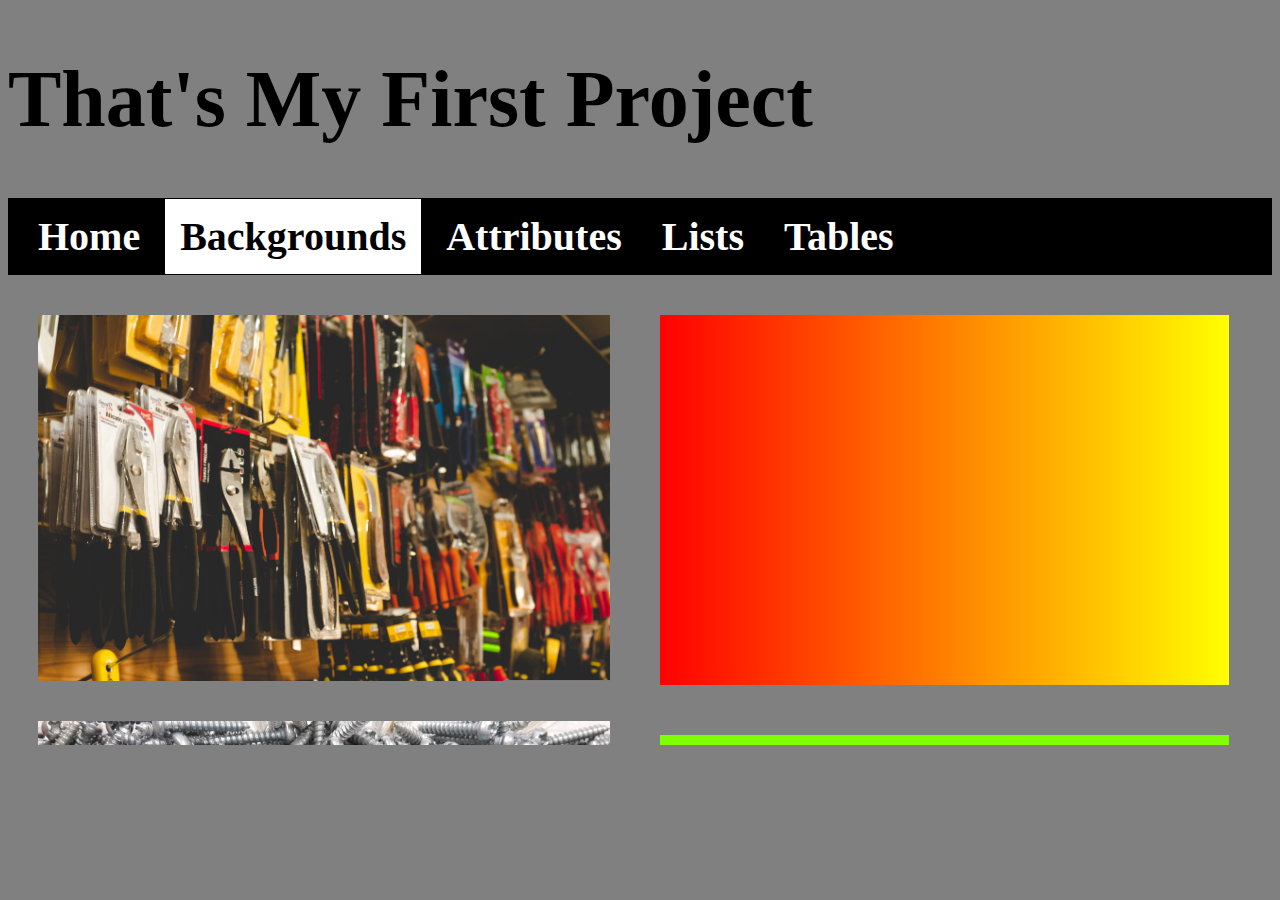
<file: background.html>
<!DOCTYPE html>
<html lang="en">

<head>
    <meta charset="UTF-8">
    <meta name="viewport" content="width=device-width, initial-scale=1.0">
    <title>Sass</title>
    <link rel="stylesheet" href="style.css">
</head>

<body>
    <h1>That's My First Project</h1>
    <nav>
        <ul>
            <li><a href="/index.html">Home</a></li>
            <li><a class="active" href="/background.html">Backgrounds</a></li>
            <li><a href="/attributes.html">Attributes</a></li>
            <li><a href="/lists.html">Lists</a></li>
            <li><a href="tables.html">Tables</a></li>
        </ul>
    </nav>

    <div class="bg-main-area">

        <div class="content">
            <img src="images/tools-4088531.jpg" alt="">
            <img src="images/screws-1052508.jpg" alt="">
            <img src="images/tr-n-toan-RdV3_mu0EQU-unsplash (1) (1).jpg" alt="">
        </div>
        <div class="content">
            <div class="bg-color-1"></div>
            <div class="bg-color-2"></div>
            <div class="bg-color-3"></div>
        </div>

    </div>

</body>

</html>
</file>
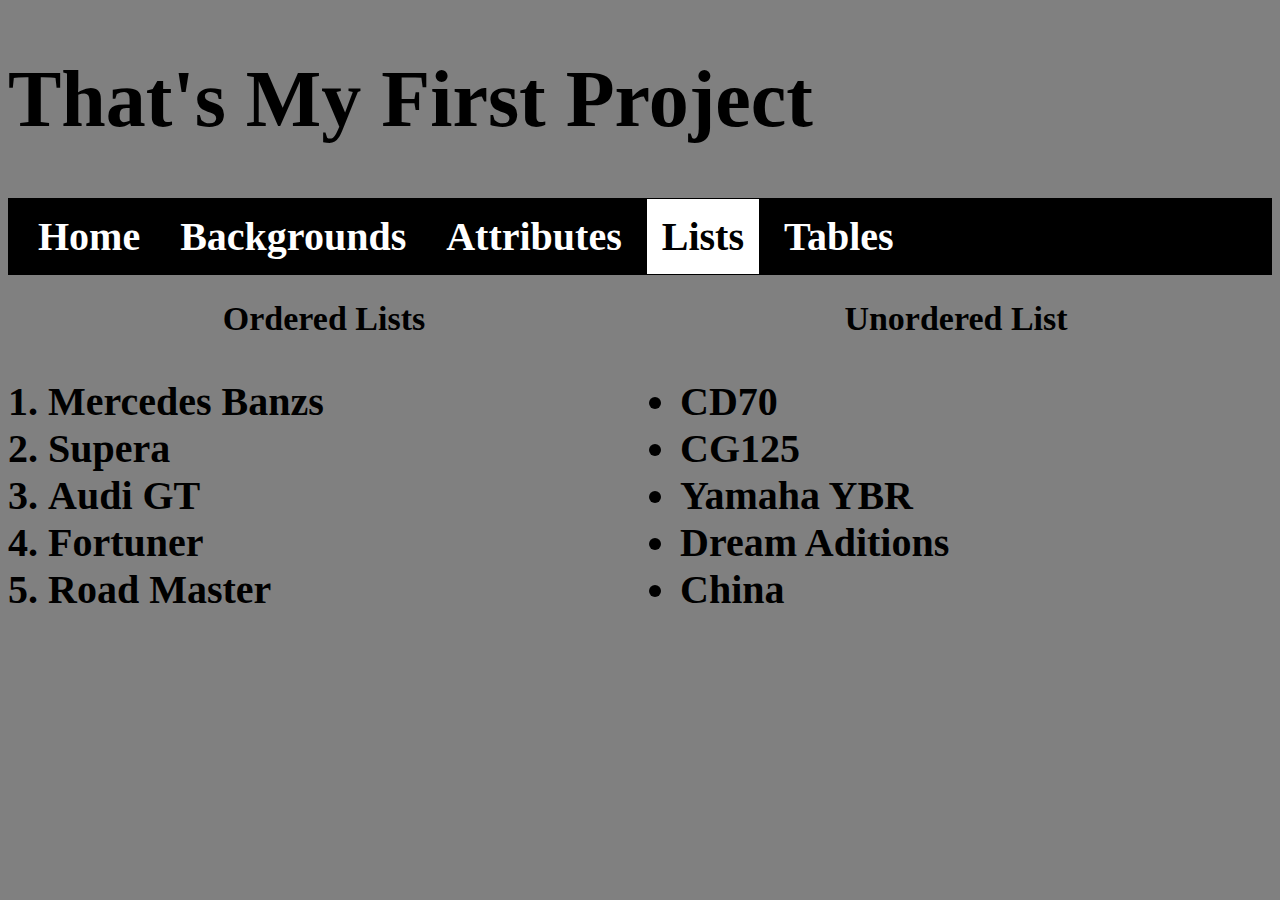
<file: lists.html>
<!DOCTYPE html>
<html lang="en">

<head>
    <meta charset="UTF-8">
    <meta name="viewport" content="width=device-width, initial-scale=1.0">
    <title>Sass</title>
    <link rel="stylesheet" href="style.css">
</head>

<body>
    <h1>That's My First Project</h1>
    <nav>
        <ul>
            <li><a href="/index.html">Home</a></li>
            <li><a href="/background.html">Backgrounds</a></li>
            <li><a href="/attributes.html">Attributes</a></li>
            <li><a class="active" href="/lists.html">Lists</a></li>
            <li><a href="tables.html">Tables</a></li>
        </ul>
    </nav>

    <div class="list-main-area">
        <div class="content">
            <h2>Ordered Lists</h2>
            <ol>
                <li>Mercedes Banzs</li>
                <li>Supera</li>
                <li>Audi GT</li>
                <li>Fortuner</li>
                <li>Road Master</li>
            </ol>
        </div>
        <div class="content">
            <h2>Unordered List</h2>
            <ul>
                <li>CD70</li>
                <li>CG125</li>
                <li>Yamaha YBR</li>
                <li>Dream Aditions</li>
                <li>China</li>
            </ul>
        </div>
    </div>

</body>

</html>
</file>
<file: style.css>
* {
  box-sizing: border-box;
}

.basic-button, .primary-button, .danger-button {
  font-size: 30px;
  cursor: pointer;
  padding: 20px 30px;
  border: 1px solid white;
  display: inline-block;
}

.danger-button {
  background-color: red;
  color: white;
}

.primary-button {
  background-color: blue;
  color: white;
}

.important-heading {
  font-size: 50px;
  font-weight: bold;
  border: 1px solid white;
  text-align: center;
  box-shadow: 0px 0px 5px 5px rgba(255, 255, 255, 0.4);
}

body {
  background-color: gray;
  font-size: 40px;
  font-weight: bold;
}

nav {
  margin-bottom: 20px;
}
nav ul {
  list-style-type: none;
  padding: 15px;
  margin: 0;
  background-color: black;
}
nav li {
  display: inline-block;
}
nav a {
  color: white;
  padding: 15px;
  text-decoration: none;
}
nav a:hover {
  background-color: white;
  color: black;
}
nav a.active {
  background-color: white;
  color: black;
}

.bg-main-area .content {
  width: 50%;
  float: left;
  height: 50vh;
  justify-content: center;
  align-items: center;
  margin: auto;
  overflow-y: auto;
}
.bg-main-area .content img {
  width: 100%;
  height: auto;
  padding: 0 30px;
  padding-top: 20px;
  margin-bottom: 10px;
}
.bg-main-area .content [class*=bg-color] {
  margin: 0 30px;
  margin: 20px;
  margin-bottom: 50px;
}
.bg-main-area .content .bg-color-1 {
  width: 90%;
  height: 370px;
  background-image: linear-gradient(to right, red, yellow);
}
.bg-main-area .content .bg-color-2 {
  width: 90%;
  height: 370px;
  background-image: linear-gradient(rgb(123, 255, 0), yellow, purple);
}
.bg-main-area .content .bg-color-3 {
  width: 90%;
  height: 370px;
  background-image: radial-gradient(red, yellow, transparent);
}

.att-main-area {
  width: 100%;
  height: 50vh;
  overflow-y: auto;
  padding: 40px;
}
.att-main-area .area-1 {
  color: purple;
}
.att-main-area .area-2 {
  font-style: italic;
}
.att-main-area .area-3 {
  text-align: center;
}
.att-main-area .area-4 {
  text-align: right;
}
.att-main-area .area-5 {
  font-weight: lighter;
}
.att-main-area .area-6 {
  font-size: 60px;
}
.att-main-area .area-7 {
  text-shadow: 0px 0px 5px white;
}
.att-main-area .area-9 {
  text-align: center;
  font-size: 50px;
  color: white;
}

.list-main-area .content {
  width: 50%;
  float: left;
  height: 50vh;
  justify-content: center;
  align-items: center;
  margin: auto;
  overflow-y: auto;
}
.list-main-area .content h2 {
  font-size: 34px;
  text-align: center;
  font-weight: bolder;
  margin: 5px auto;
}

.table-main-area {
  padding: 30px;
}
.table-main-area table,
.table-main-area td,
.table-main-area th {
  border: 1px solid white;
}
.table-main-area table {
  width: 100%;
  border-collapse: collapse;
}
.table-main-area td {
  padding: 5px;
}
.table-main-area tr:nth-child(even) {
  background-color: green;
  color: black;
}

/*# sourceMappingURL=style.css.map */
</file>
